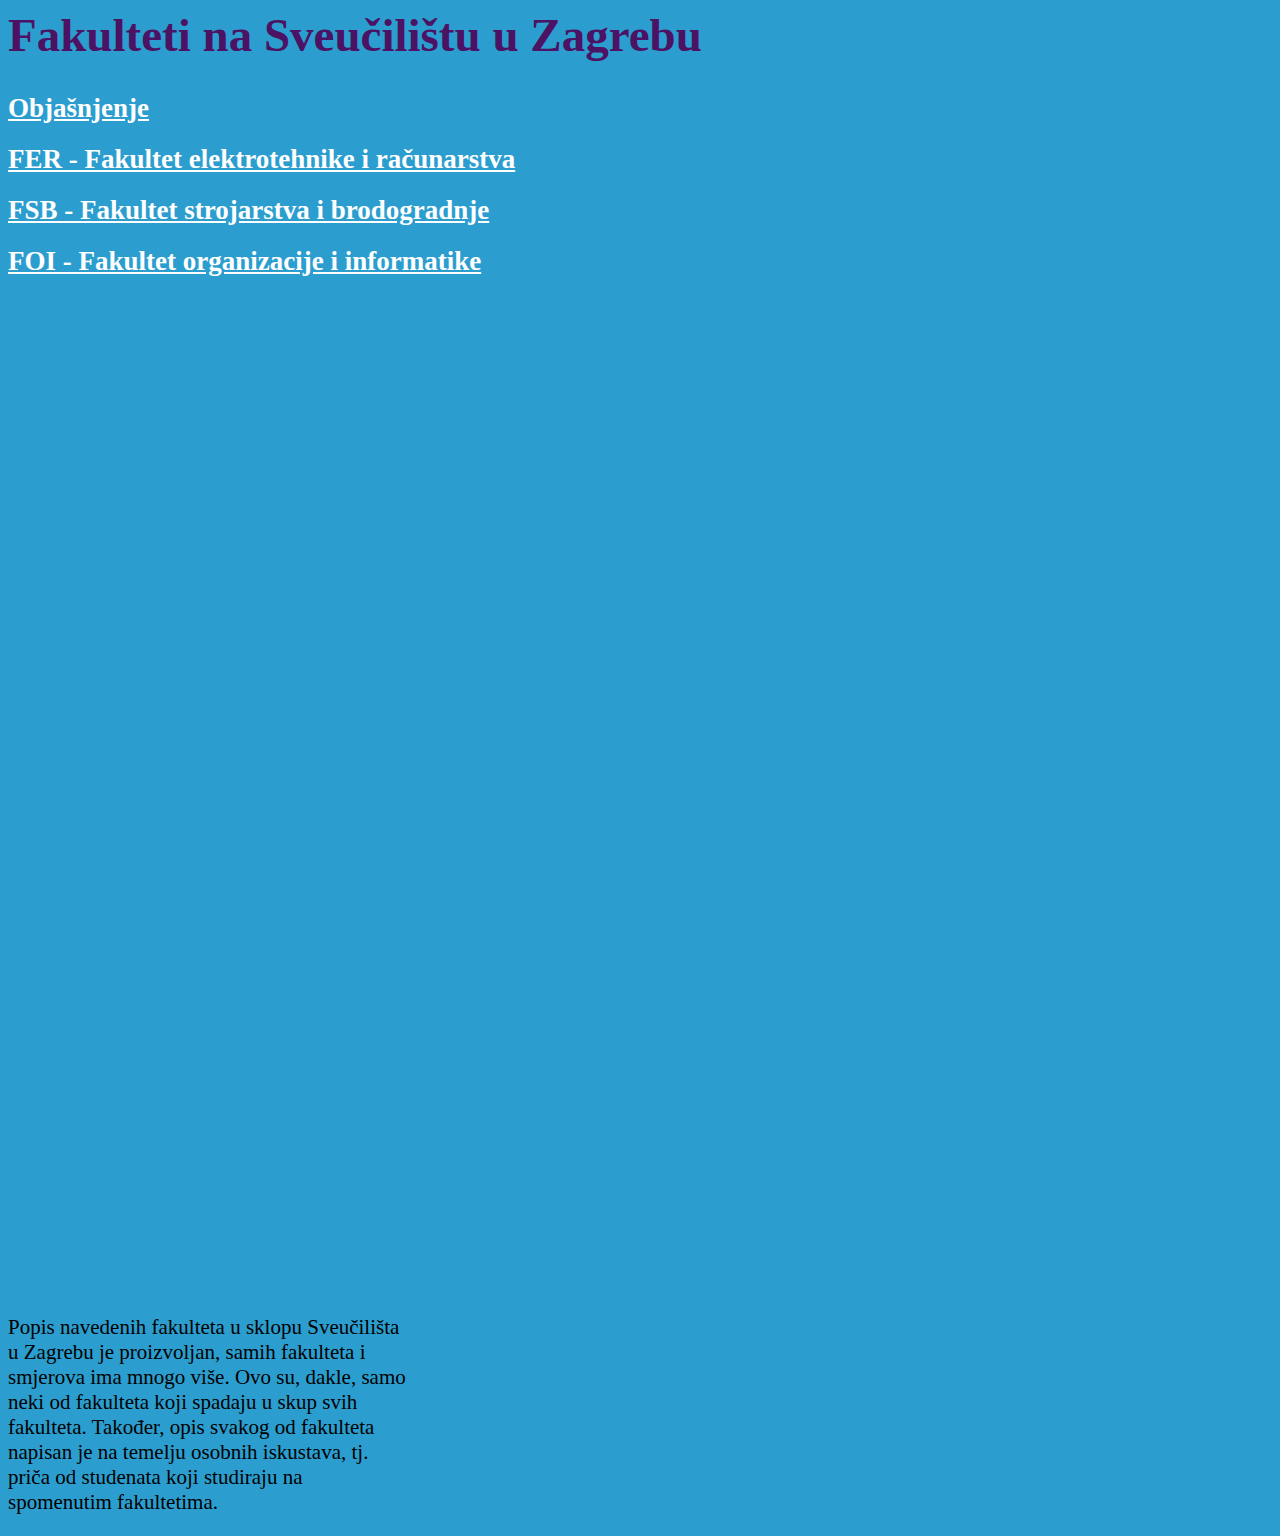
<file: glavni.html>
<!DOCTYPE HTML PUBLIC "-//W3C//DTD HTML 4.0 Transitional//EN" "http://www.w3.org/TR/REC-html40/loose.dtd"><html><head>	<title>Link na sidro</title>	<style>	body{	background:#2b9ecf;	}	p {	width: 400px;	margin-top: 1000px;	font-family:Monaco;	font-size:21px; 	color:black;	}	a { 	font-family:Monaco;	font-size:27px; 	color:white;	}	h1{	font-family:Garamond;	font-size:47px; 	color:#4c1263;	}	</style></head><body><h1>Fakulteti na Sveučilištu u Zagrebu</h1><h2><a href="#Objasnjenje">Objašnjenje</a></h2><h2><a href="sidra.html#FER">FER - Fakultet elektrotehnike i računarstva</a></h2> <h2><a href="sidra.html#FSB">FSB - Fakultet strojarstva i brodogradnje</a></h2><h2><a href="sidra.html#FOI">FOI - Fakultet organizacije i informatike</a></h2><br/> <p id="Objasnjenje">Popis navedenih fakulteta u sklopu Sveučilišta u Zagrebu je proizvoljan, samih fakulteta i smjerova ima mnogo više. Ovo su, dakle, samo neki od fakulteta koji spadaju u skup svih fakulteta. Također, opis svakog od fakulteta napisan je na temelju osobnih iskustava, tj. priča od studenata koji studiraju na spomenutim fakultetima.</p></body></html>
</file>
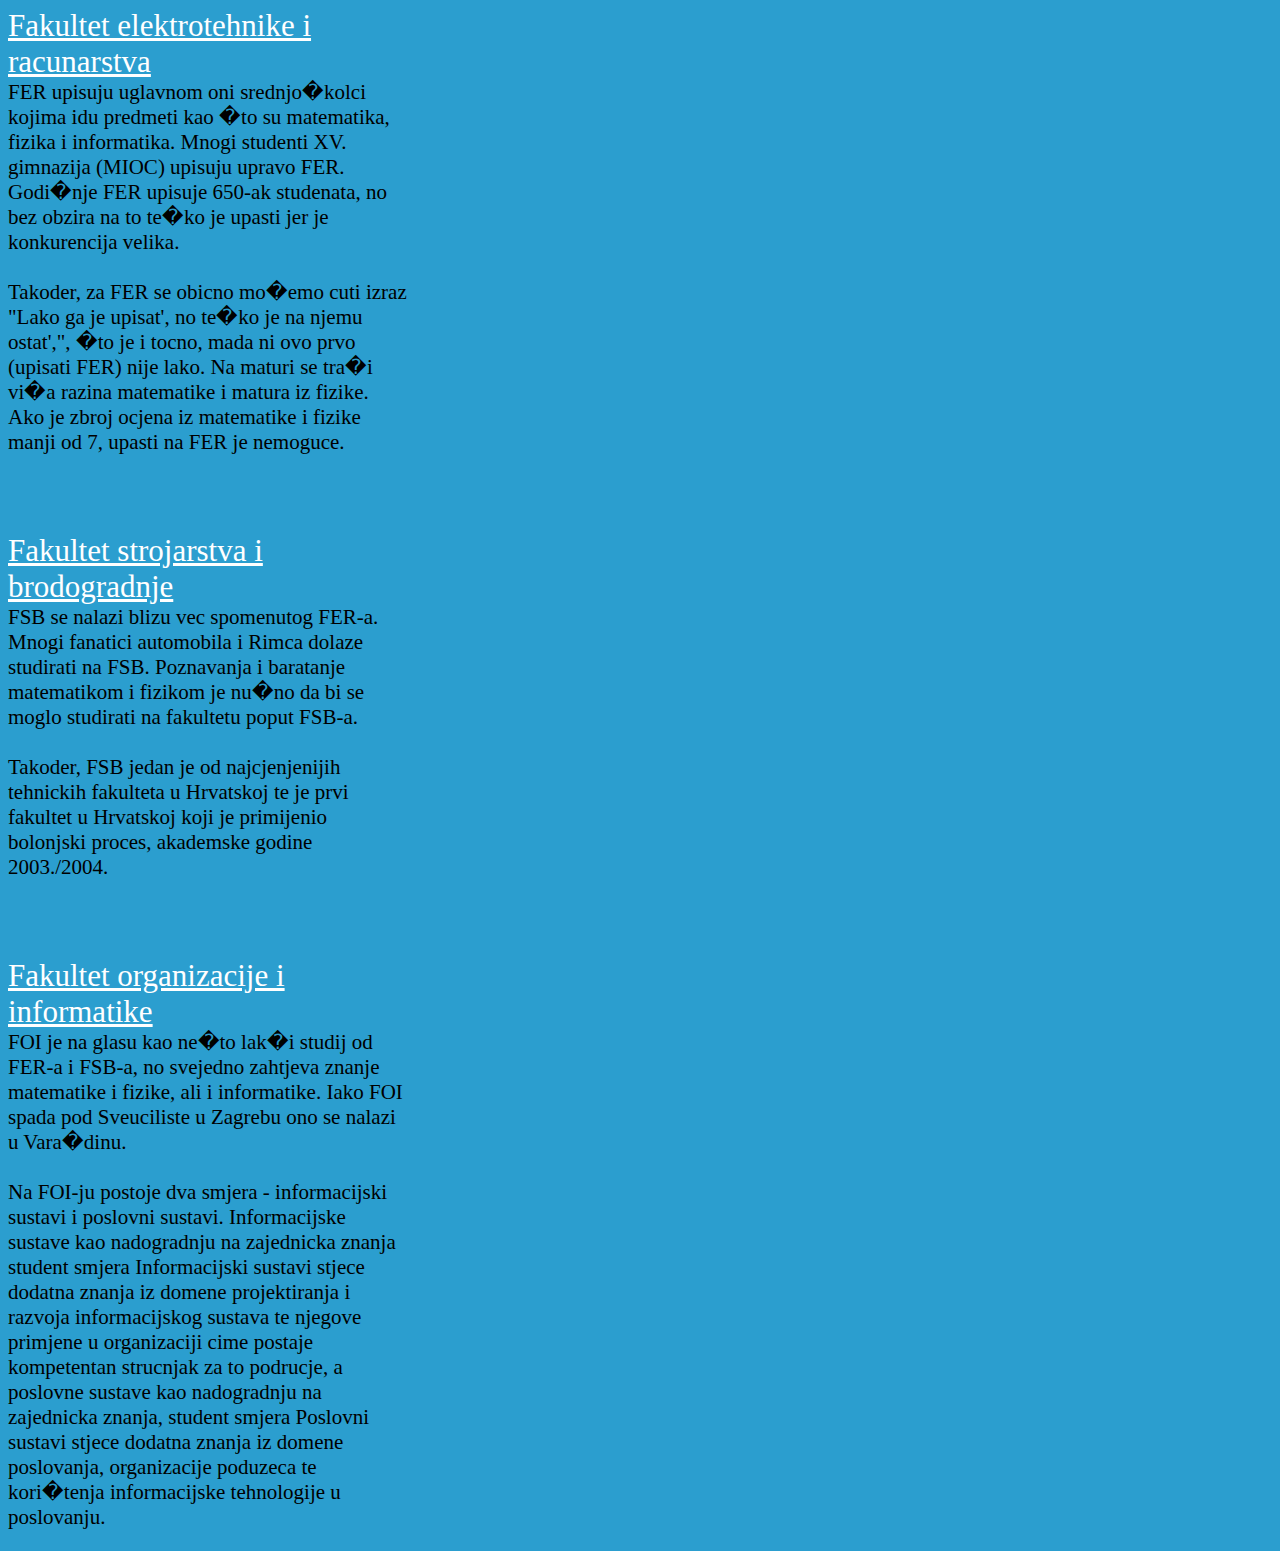
<file: sidra.html>
<!DOCTYPE HTML PUBLIC "-//W3C//DTD HTML 4.0 Transitional//EN"			"http://www.w3.org/TR/REC-html40/loose.dtd"><html><head>	<title>Relativni tekuci hiperlink</title>	<style>	body{	background:#2b9ecf;	}	a { 	font-family:Monaco;	font-size:31px; 	color:white;	}	p {	width: 400px;	font-family:Monaco;	font-size:21px; 	color:black;	}	</style></head><body><p><A name="FER" href="glavni.html">Fakultet elektrotehnike i racunarstva</a><br>FER upisuju uglavnom oni srednjo�kolci kojima idu predmeti kao �to su matematika, fizika i informatika. Mnogi studenti XV. gimnazija (MIOC) upisuju upravo FER. Godi�nje FER upisuje 650-ak studenata, no bez obzira na to te�ko je upasti jer je konkurencija velika.<br><br>Takoder, za FER se obicno mo�emo cuti izraz "Lako ga je upisat', no te�ko je na njemu ostat',", �to je i tocno, mada ni ovo prvo (upisati FER) nije lako. Na maturi se tra�i vi�a razina matematike i matura iz fizike. Ako je zbroj ocjena iz matematike i fizike manji od 7, upasti na FER je nemoguce.</p><br><br>  <p><a name="FSB" href="glavni.html">Fakultet strojarstva i brodogradnje</a><br>FSB se nalazi blizu vec spomenutog FER-a. Mnogi fanatici automobila i Rimca dolaze studirati na FSB. Poznavanja i baratanje matematikom i fizikom je nu�no da bi se moglo studirati na fakultetu poput FSB-a. <br><br>Takoder, FSB jedan je od najcjenjenijih tehnickih fakulteta u Hrvatskoj te je prvi fakultet u Hrvatskoj koji je primijenio bolonjski proces, akademske godine 2003./2004.</p><br><br><p ><A name="FOI" href="glavni.html">Fakultet organizacije i informatike</a><br>FOI je na glasu kao ne�to lak�i studij od FER-a i FSB-a, no svejedno zahtjeva znanje matematike i fizike, ali i informatike. Iako FOI spada pod Sveuciliste u Zagrebu ono se nalazi u Vara�dinu. <br><br>Na FOI-ju postoje dva smjera - informacijski sustavi i poslovni sustavi. Informacijske sustave kao nadogradnju na zajednicka znanja student smjera Informacijski sustavi stjece dodatna znanja iz domene projektiranja i razvoja informacijskog sustava te njegove primjene u organizaciji cime postaje kompetentan strucnjak za to podrucje, a poslovne sustave kao nadogradnju na zajednicka znanja, student smjera Poslovni sustavi stjece dodatna znanja iz domene poslovanja, organizacije poduzeca te kori�tenja informacijske tehnologije u poslovanju.</p> </body></html>
</file>
